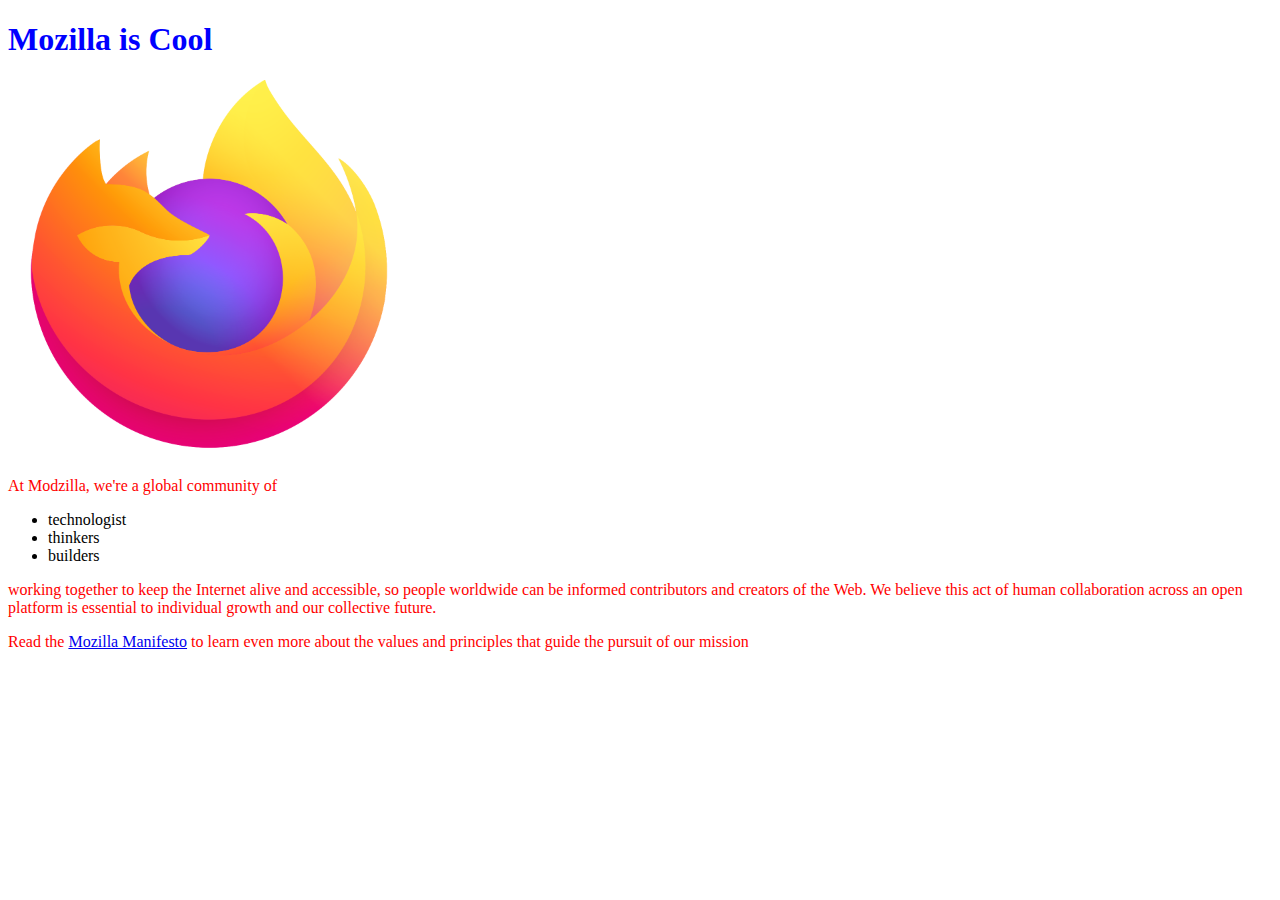
<file: mdn-tutorial/test-site/index.html>
<!DOCTYPE html>
<html>
    <head> 
        <link href="styles/styles.css" rel="stylesheet">
        <meta charset="utf-8">
        <title>My test page</title>
    </head>
    <body>
        <h1>Mozilla is Cool</h1>
        <img src="images/1200px-Firefox_logo,_2019.png" alt="My test image" width="400" >
        <p>At Modzilla, we're a global community of</p>
        <ul>        
            <li>technologist</li>
            <li>thinkers</li>
            <li>builders</li>
        </ul>
        <p>working together to keep the Internet alive and accessible, so people worldwide can be informed contributors and creators of the Web. We believe this act of human collaboration across an open platform is essential to individual growth and our collective future.</p>
        <p>Read the <a href="https://www.mozilla.org/en-US/about/manifesto/">Mozilla Manifesto</a> to learn even more about the values and principles that guide the pursuit of our mission</p>
    </body>
</html>
</file>
<file: mdn-tutorial/test-site/styles/styles.css>
p {
    color: red;
}

h1 {
    color: blue;
}
</file>
